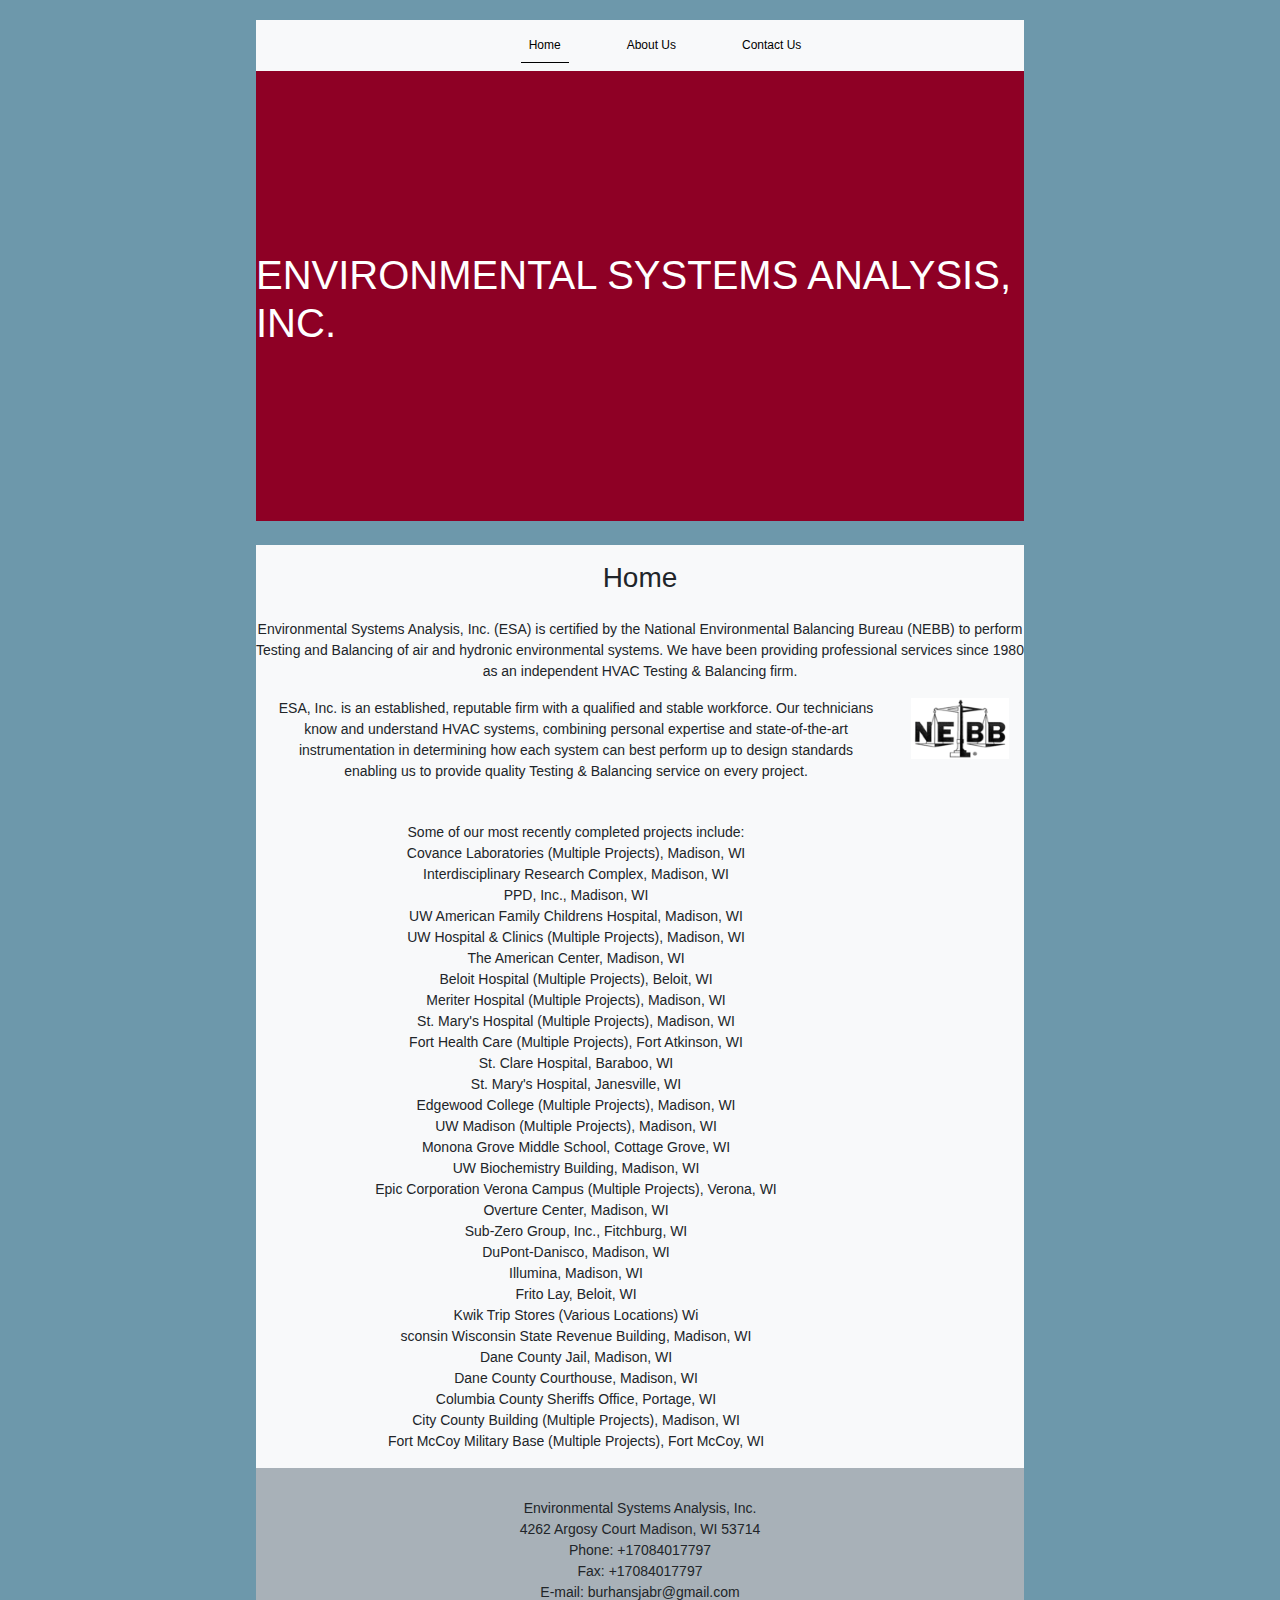
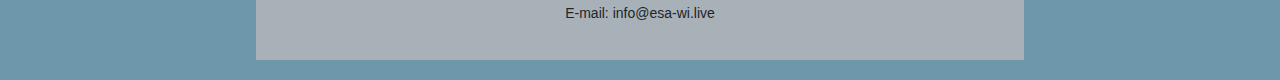
<file: index.html>
<!DOCTYPE html>
<html lang="en">
<head>
    <meta charset="UTF-8">
    <meta http-equiv="X-UA-Compatible" content="IE=edge">
    <meta name="viewport" content="width=device-width, initial-scale=1.0">
    <title>HVAC Testing & Balancing, Environmental Systems Analysis, In...</title>
    <link rel="stylesheet" href="plugins/bootstrap/css/bootstrap.css">
    <link rel="stylesheet" href="style.css">
</head>
<body>
    <nav class="navbar navbar-expand-lg bg-light">
        <div class="container">
            <ul class="navbar-nav mx-auto">
                <li class="nav-items">
                    <a href="index.html" class="nav-link active"> Home</a>
                </li>
                <li class="nav-items">
                    <a href="about.html" class="nav-link"> About Us</a>
                </li>
                <li class="nav-items">
                    <a href="contact.html" class="nav-link"> Contact Us</a>
                </li>
            </ul>
        </div>
    </nav>

    <section class="sect">
        <div class="container">
            <div class="row justify-content-center">
                <h1 class="head">ENVIRONMENTAL SYSTEMS ANALYSIS, INC.</h1>
            </div>
        </div>
    </section>

    <section class="mt-4 bg-light">
        <div class="container">
            <div class="row justify-content-center">
                <h3 class="py-3 home">Home</h3>
                <p class="text-center">Environmental Systems Analysis, Inc. (ESA) is certified by the National Environmental Balancing Bureau (NEBB) to perform Testing and Balancing of air and hydronic environmental systems.  We have been providing professional services since 1980 as an independent HVAC Testing & Balancing firm.</p>
                <br>
                <div class="container-fluid">
                    <div class="row">
                    <div class="col-10">
                        <p class="text-center"> ESA, Inc. is an established, reputable firm with a qualified and stable workforce.  Our technicians know and understand HVAC systems, combining personal expertise and state-of-the-art instrumentation in determining how each system can best perform up to design standards enabling us to provide quality Testing & Balancing service on every project.</p>

                         
               <br>
               <p class="text-center">Some of our most recently completed projects include:<br>
                   Covance Laboratories (Multiple Projects), Madison, WI<br>
                   Interdisciplinary Research Complex, Madison, WI<br>
                   PPD, Inc., Madison, WI<br>
                   UW American Family Childrens Hospital, Madison, WI<br>
                   UW Hospital & Clinics (Multiple Projects), Madison, WI<br>
                   The American Center, Madison, WI<br>
                   Beloit Hospital (Multiple Projects), Beloit, WI<br>
                   Meriter Hospital (Multiple Projects), Madison, WI<br>
                   St. Mary's Hospital (Multiple Projects), Madison, WI<br>
                   Fort Health Care (Multiple Projects), Fort Atkinson, WI<br>
                   St. Clare Hospital, Baraboo, WI<br>
                   St. Mary's Hospital, Janesville, WI<br>
                   Edgewood College (Multiple Projects), Madison, WI<br>
                   UW Madison (Multiple Projects), Madison, WI<br>
                   Monona Grove Middle School, Cottage Grove, WI<br>
                   UW Biochemistry Building, Madison, WI<br>
                   Epic Corporation Verona Campus (Multiple Projects), Verona, WI<br>
                   Overture Center, Madison, WI<br>
                   Sub-Zero Group, Inc., Fitchburg, WI<br>
                   DuPont-Danisco, Madison, WI<br>
                   Illumina, Madison, WI<br>
                   Frito Lay, Beloit, WI<br>
                   Kwik Trip Stores (Various Locations) Wi<br>sconsin
                   Wisconsin State Revenue Building, Madison, WI<br>
                   Dane County Jail, Madison, WI<br>
                   Dane County Courthouse, Madison, WI<br>
                   Columbia County Sheriffs Office, Portage, WI<br>
                   City County Building (Multiple Projects), Madison, WI<br>
                   Fort McCoy Military Base (Multiple Projects), Fort McCoy, WI
                   </p>
                    </div>
                    <div class="col-2">
                        <img src="images/119_NEBB_Logo.png" alt="" width="100%">
                    </div>
                </div>
                </div>
            </div>
        </div>
    </section>
    
    <footer class="foot">
        <div class="container">
                <div class="row justify-content-center">
                   <p class="text-center">Environmental Systems Analysis, Inc.<br>
                    4262 Argosy Court
                    Madison, WI 53714<br>
                    Phone: +17084017797<br>
                    Fax: +17084017797<br>
                    E-mail: burhansjabr@gmail.com<br>
                    E-mail: info@esa-wi.live</p>
                </div>
            </div>
        </footer>
</body>
</html>
</file>
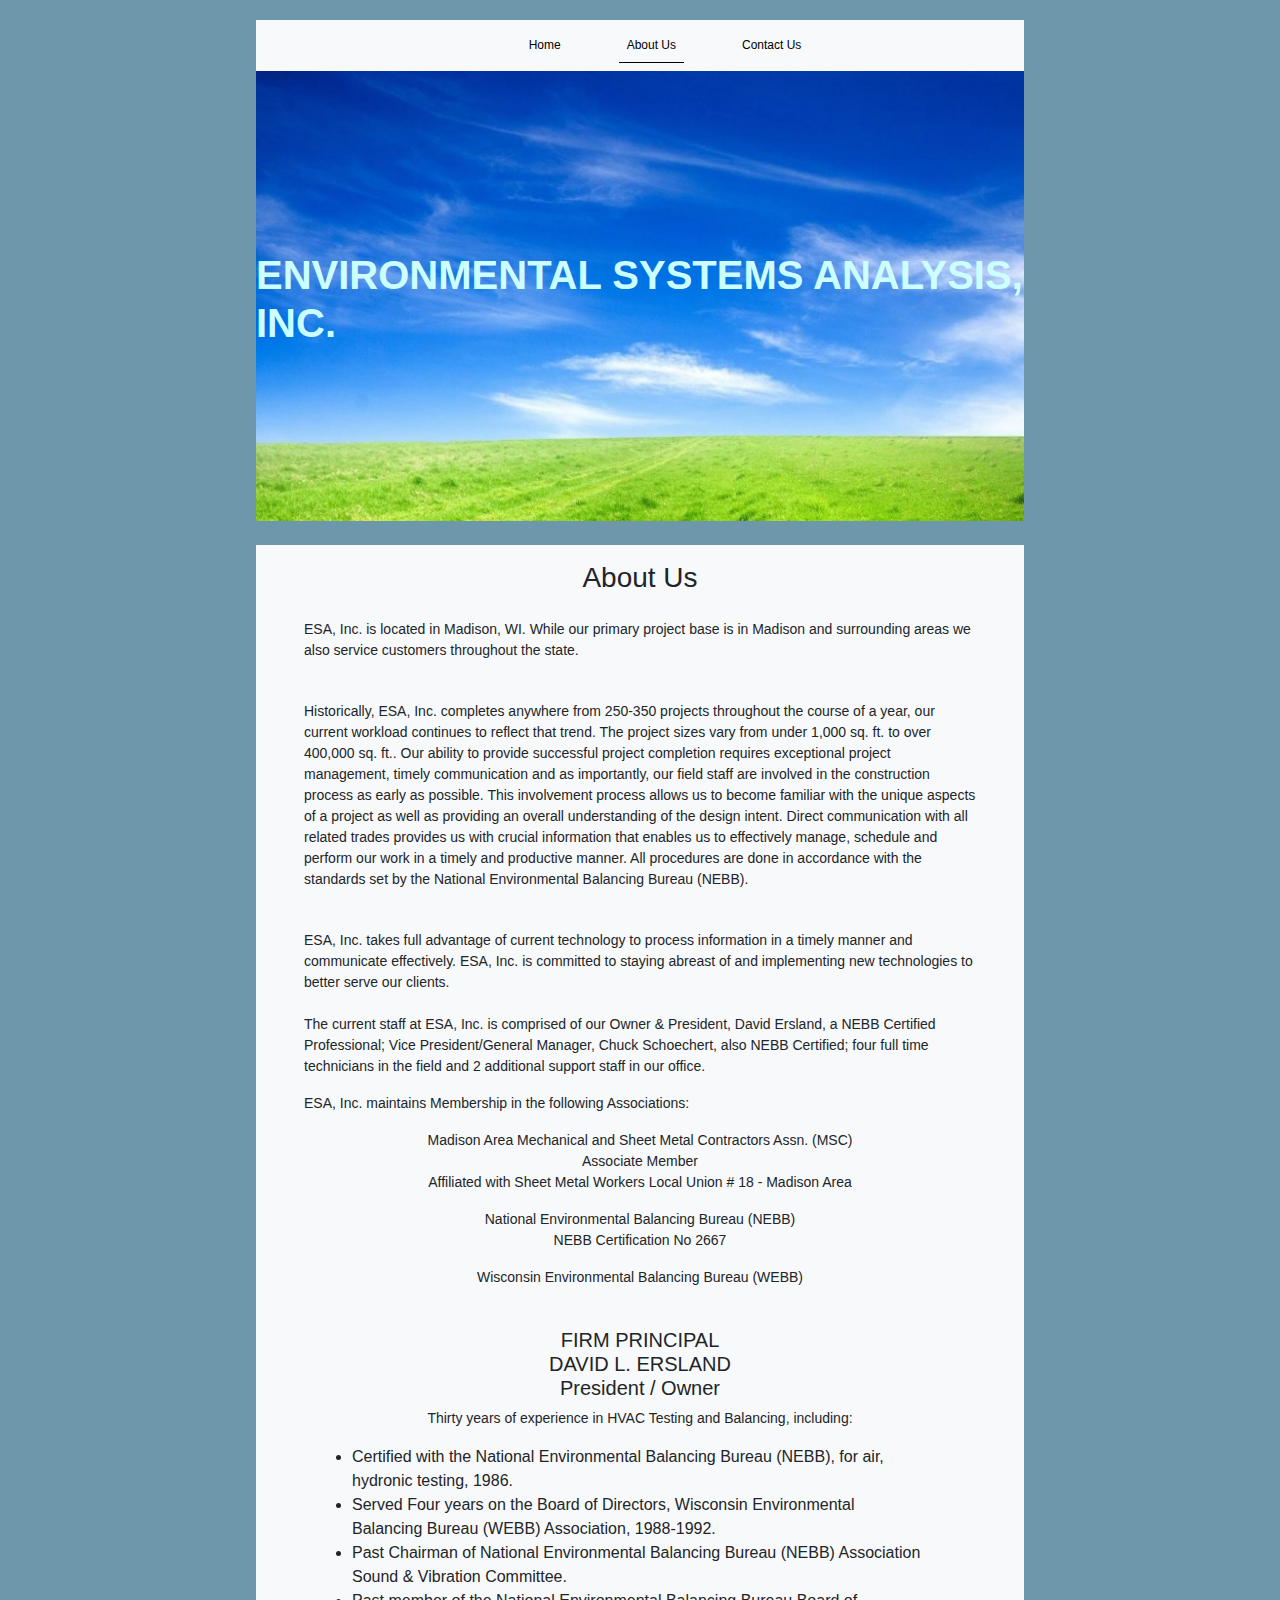
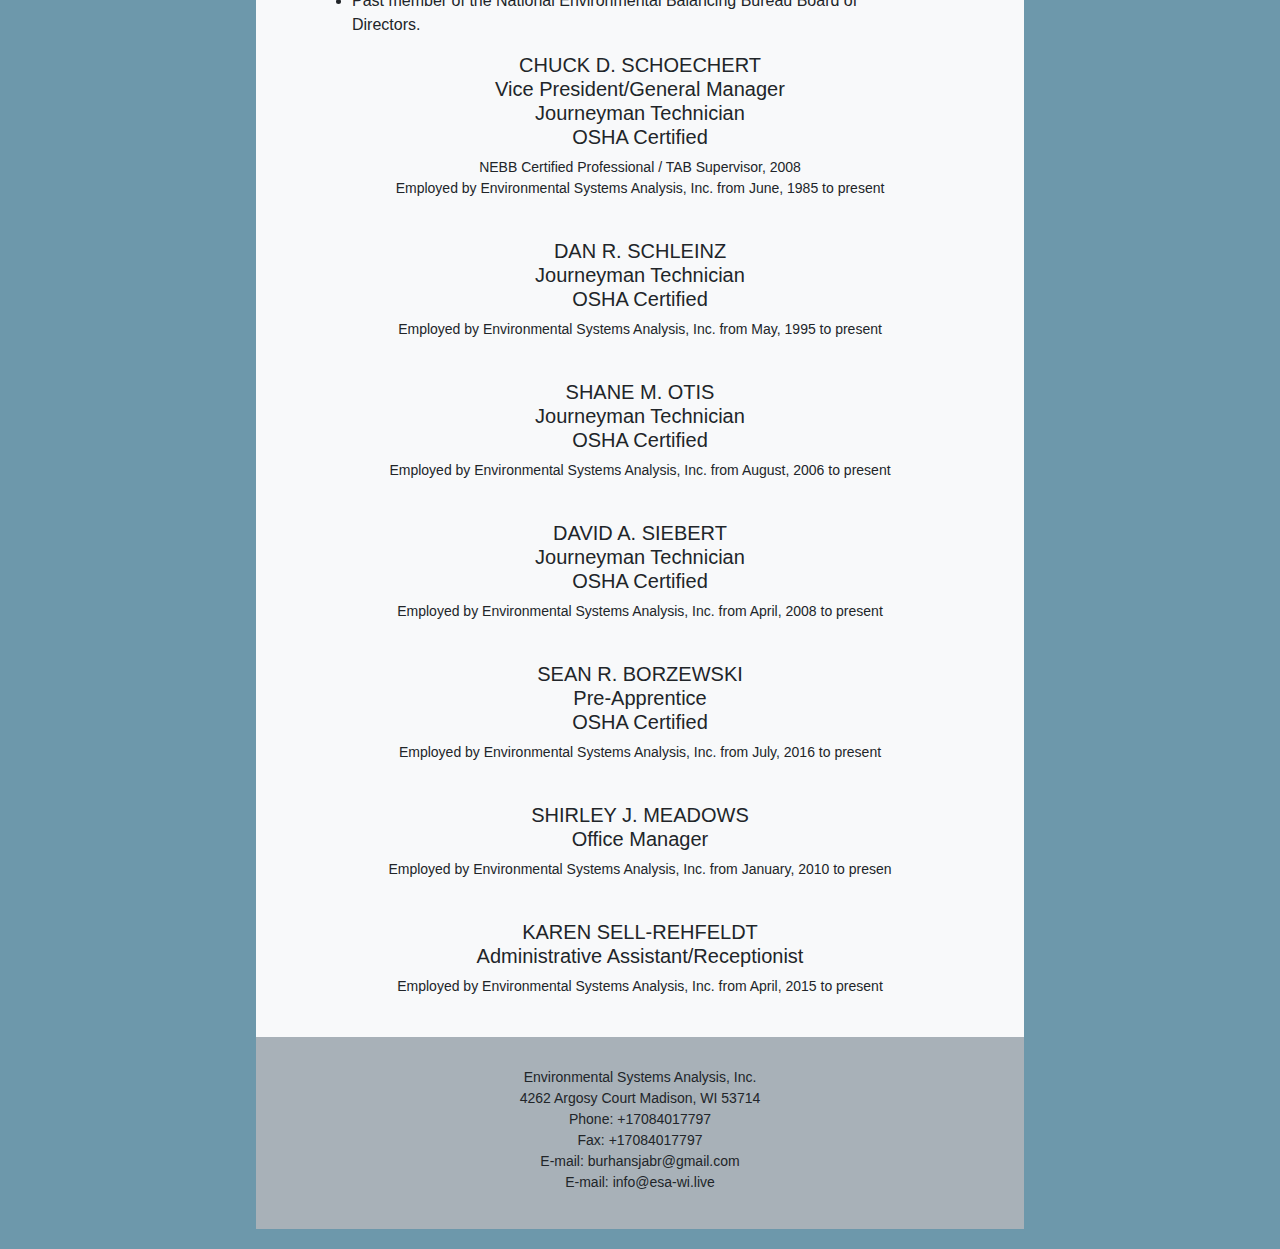
<file: about.html>
<!DOCTYPE html>
<html lang="en">
<head>
    <meta charset="UTF-8">
    <meta http-equiv="X-UA-Compatible" content="IE=edge">
    <meta name="viewport" content="width=device-width, initial-scale=1.0">
    <title>HVAC Testing & Balancing, Environmental Systems Analysis, In...</title>
    <link rel="stylesheet" href="plugins/bootstrap/css/bootstrap.css">
    <link rel="stylesheet" href="style.css">
</head>
<body>
    <!DOCTYPE html>
    <html lang="en">
    <head>
        <meta charset="UTF-8">
        <meta http-equiv="X-UA-Compatible" content="IE=edge">
        <meta name="viewport" content="width=device-width, initial-scale=1.0">
        <title>HVAC Testing & Balancing, Environmental Systems Analysis, In...</title>
        <link rel="stylesheet" href="plugins/bootstrap/css/bootstrap.css">
        <link rel="stylesheet" href="style.css">
    </head>
    <body>
        <nav class="navbar navbar-expand-lg bg-light">
            <div class="container">
                <ul class="navbar-nav mx-auto">
                    <li class="nav-items">
                        <a href="index.html" class="nav-link"> Home</a>
                    </li>
                    <li class="nav-items">
                        <a href="about.html" class="nav-link active"> About Us</a>
                    </li>
                    <li class="nav-items">
                        <a href="contact.html" class="nav-link"> Contact Us</a>
                    </li>
                </ul>
            </div>
        </nav>
    
        <section class="sect1">
            <div class="container">
                <div class="row justify-content-center">
                    <h1 class="header "><b>ENVIRONMENTAL SYSTEMS ANALYSIS, INC.</b></h1>
                </div>
            </div>
        </section>
    
        <section class="mt-4 bg-light">
            <div class="container px-5">
                <div class="">
                    <h3 class="py-3 text-center">About Us</h3>
                    <p>ESA, Inc. is located in Madison, WI.  While our primary project base is in Madison and surrounding areas we also service customers throughout the state.</p>
                    <br>
                            <p> Historically, ESA, Inc. completes anywhere from 250-350 projects throughout the course of a year, our current workload continues to reflect that trend.  The project sizes vary from under 1,000 sq. ft. to over 400,000 sq. ft.. Our ability to provide successful project completion requires exceptional project management, timely communication and as importantly, our field staff are involved in the construction process as early as possible.  This involvement process allows us to become familiar with the unique aspects of a project as well as providing an overall understanding of the design intent.  Direct communication with all related trades provides us with crucial information that enables us to effectively manage, schedule and perform our work in a timely and productive manner.  All procedures are done in accordance with the standards set by the National Environmental Balancing Bureau (NEBB).</p>
                   <br>
                   <p>ESA, Inc. takes full advantage of current technology to process information in a timely manner and communicate effectively.  ESA, Inc. is committed to staying abreast of and implementing new technologies to better serve our clients.<br><br>

                    The current staff at ESA, Inc. is comprised of our Owner & President, David Ersland, a NEBB Certified Professional; Vice President/General Manager, Chuck Schoechert, also NEBB Certified; four full time technicians in the field and 2 additional support staff in our office.
                       </p>
                        <p>ESA, Inc. maintains Membership in the following Associations:</p>
                      <p class="text-center">
                           
                    Madison Area Mechanical and Sheet Metal Contractors Assn. (MSC)<br>
                    Associate Member<br>
                    Affiliated with Sheet Metal Workers Local Union # 18 - Madison Area</p>

                  <p class="text-center"> National Environmental Balancing Bureau (NEBB)<br>
                    NEBB Certification No 2667</p> 

                   <p class="text-center"> Wisconsin Environmental Balancing Bureau (WEBB)
                       </p><br>

                       <h5 class="text-center">FIRM PRINCIPAL<br>

                        DAVID L. ERSLAND<br>
                        
                         President / Owner</h5>
                         <p class="text-center">
                            Thirty years of experience in HVAC Testing and Balancing, including:
                         </p>
                         <div class="container px-5">
                              <ul>
                            <li>Certified with the National Environmental Balancing Bureau (NEBB), for air, hydronic testing, 1986.</li>
                            <li>Served Four years on the Board of Directors, Wisconsin Environmental Balancing Bureau (WEBB) Association, 1988-1992.</li>
                            <li>  Past Chairman of National Environmental Balancing Bureau (NEBB) Association Sound & Vibration Committee.</li>
                            <li>Past member of the National Environmental Balancing Bureau Board of Directors.</li>
                        </ul>
                         </div>
                       
                        
                        <h5 class="text-center">
                            CHUCK D. SCHOECHERT<br>
                            Vice President/General Manager<br>
                            Journeyman Technician<br>
                            OSHA Certified
                        </h5>
                        <p class="text-center">NEBB Certified Professional / TAB Supervisor, 2008<br>

                            Employed by Environmental Systems Analysis, Inc. from June, 1985 to present</p>
                            <br>
                            <h5 class="text-center">
                                
DAN R. SCHLEINZ<br>
Journeyman Technician<br>
                               
                                OSHA Certified
                            </h5>
                            <p class="text-center">Employed by Environmental Systems Analysis, Inc. from May, 1995 to present</p>
                                <br>
                                <h5 class="text-center">
                                    SHANE M. OTIS<br>
                                    Journeyman Technician<br>
                                    OSHA Certified
                                </h5>
                                <p class="text-center">Employed by Environmental Systems Analysis, Inc. from August, 2006 to present</p>
                                    <br>
                                    <h5 class="text-center">
                                        DAVID A. SIEBERT<br>
                                        Journeyman Technician<br>
                                        OSHA Certified
                                    </h5>
                                    <p class="text-center">Employed by Environmental Systems Analysis, Inc. from April, 2008 to present</p>
                                        <br>
                                        <h5 class="text-center">
                                            SEAN R. BORZEWSKI<br>
                                            Pre-Apprentice<br>
                                            OSHA Certified
                                        </h5>
                                        <p class="text-center">Employed by Environmental Systems Analysis, Inc. from July, 2016 to present</p>
                                            <br>
                                            <h5 class="text-center">SHIRLEY J. MEADOWS<br>Office Manager
                                            </h5>
                                            <p class="text-center">Employed by Environmental Systems Analysis, Inc. from January, 2010 to presen</p>
                                                <br>
                                                <h5 class="text-center">
                                                    KAREN SELL-REHFELDT<br>Administrative Assistant/Receptionist
                                                </h5>
                                                <p class="text-center">Employed by Environmental Systems Analysis, Inc. from April, 2015 to present</p>
                                                    <br> 

                       
                </div>
            </div>
        </section>
        
        <footer class="foot">
        <div class="container">
                <div class="row justify-content-center">
                   <p class="text-center">Environmental Systems Analysis, Inc.<br>
                    4262 Argosy Court
                    Madison, WI 53714<br>
                    Phone: +17084017797<br>
                    Fax: +17084017797<br>
                    E-mail: burhansjabr@gmail.com<br>
                    E-mail: info@esa-wi.live</p>
                </div>
            </div>
        </footer>
    </body>
    </html>
</body>
</html>
</file>
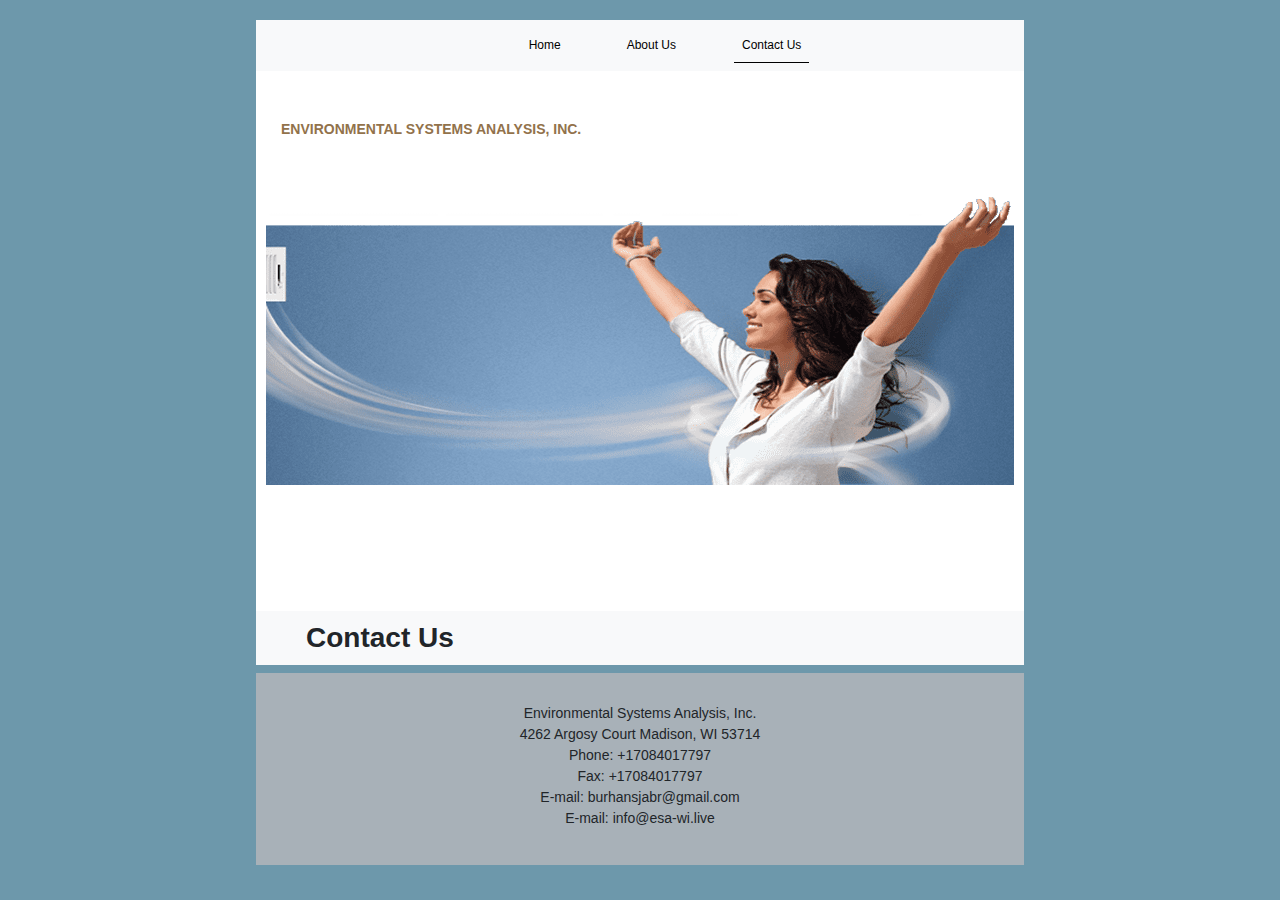
<file: contact.html>
<!DOCTYPE html>
<html lang="en">
<head>
    <meta charset="UTF-8">
    <meta http-equiv="X-UA-Compatible" content="IE=edge">
    <meta name="viewport" content="width=device-width, initial-scale=1.0">
    <title>HVAC Testing & Balancing, Environmental Systems Analysis, In...</title>
    <link rel="stylesheet" href="plugins/bootstrap/css/bootstrap.css">
    <link rel="stylesheet" href="style.css">
</head>
<body>
    <nav class="navbar navbar-expand-lg bg-light">
        <div class="container">
            <ul class="navbar-nav mx-auto">
                <li class="nav-items">
                    <a href="index.html" class="nav-link"> Home</a>
                </li>
                <li class="nav-items">
                    <a href="about.html" class="nav-link"> About Us</a>
                </li>
                <li class="nav-items">
                    <a href="contact.html" class="nav-link active"> Contact Us</a>
                </li>
            </ul>
        </div>
    </nav>

    <section class="sector">
        <div class="container">
        <p class="heads pt-5"><b>ENVIRONMENTAL SYSTEMS ANALYSIS, INC.</b></p>
        </div>
    </section>

    <section class="bg-light">
        <div class="conatiner">
            <h3 class="cont"><b>Contact Us</b></h3>
        </div>
    </section>

    <footer class="foot">
        <div class="container">
                <div class="row justify-content-center">
                   <p class="text-center">Environmental Systems Analysis, Inc.<br>
                    4262 Argosy Court
                    Madison, WI 53714<br>
                    Phone: +17084017797<br>
                    Fax: +17084017797<br>
                    E-mail: burhansjabr@gmail.com<br>
                    E-mail: info@esa-wi.live</p>
                </div>
            </div>
        </footer>
</body>
</html>
</file>
<file: style.css>
*{
    margin: 0;
    padding: 0;
    box-sizing: border-box;
}
.sect{
    background: #8E0025;
    height: 50vh;
}
body{
    background: #6D98AB;
    margin-left: 20%;
    margin-right: 20%;
    margin-top: 20px;
    margin-bottom: 20px;
}
.foot{
    padding-top: 30px;
    padding-bottom: 20px;
    background-color: #A8B1B8;
}
.head{
    color: white;
    padding-top: 180px;
}
.nav-link{
    color: black;
    margin-left: 50px;
    font-size: 12px;
}
.nav-link:hover{
    color: black;
    border-bottom: 1px solid #000;
}
.active{
    border-bottom: 1px solid #000;
}
p{
    font-size: 14px;
}
.sect1{
    background: url("images/sky_1522153285.jpg");
    background-repeat: no-repeat;
    background-size: cover;
    background-position: bottom;
    height: 50vh;
}
.sector{
    background: url("images/Air-Header-Blue.png") white;
    background-repeat: no-repeat;
    background-position: right;
    height: 60vh;
    border-right: 10px solid white;
    border-left: 10px solid white;
}
.header{
    color: #CCFFFF;
    padding-top: 180px;
}
.heads{
    color: #92724B;
}
.cont{
    padding-left: 50px;
    padding-top: 10px;
    padding-bottom : 10px;
}
@media (max-width: 576px) {
    body{
        margin-left: 5%;
        margin-right: 5%;
    }
    .sect{
        background: #8E0025;
        height: 30vh;
    }
    .head{
        color: white;
        padding-top: 100px;
        font-size: 15px !important;
        text-align: center;
    }
    .header{
        color: #CCFFFF;
        padding-top: 100px;
        font-size: 15px !important;
        text-align: center;
    }
    p{
        font-size: 11px !important;
    }
    .sect1{
        background: url("images/sky_1522153285.jpg");
        background-repeat: no-repeat;
        background-size: cover;
        background-position: bottom;
        height: 30vh;
    }
    .sector{
        background: url("images/Air-Header-Blue.png") white;
        background-repeat: no-repeat;
        background-position: right;
        height: 60vh;
        border-right: 5px solid white;
        border-left: 5px solid white;
    }
    .heads{
        color: #92724B;
        font-size: 14px !important;
        text-align: center;
    }
    .cont{
        text-align: center !important;
        padding-top: 7px;
        padding-bottom: 7px;
    }
    .nav-link{
        font-size: 11px !important;
    }
}
@media (max-width: 1024px) {
    body{
        margin-left: 10%;
        margin-right: 10%;
    }
    .nav-link{
        font-size: 17px;
    }
    .sect{
        background: #8E0025;
        height: 25vh;
    }
    .head{
        color: white;
        padding-top: 150px;
        font-size: 20px;
        text-align: center;
    }
    .header{
        color: #CCFFFF;
        padding-top: 150px;
        font-size: 20px;
        text-align: center;
    }
    p{
        font-size: 17px;
    }
    .sect1{
        background: url("images/sky_1522153285.jpg");
        background-repeat: no-repeat;
        background-size: cover;
        background-position: bottom;
        height: 25vh;
    }
    .sector{
        background: url("images/Air-Header-Blue.png") white;
        background-repeat: no-repeat;
        background-position: right;
        height: 35vh;
        border-right: 5px solid white;
        border-left: 5px solid white;
    }
    .heads{
        color: #92724B;
        font-size: 20px;
        text-align: center;
    }
    .cont{
        text-align: center !important;
        padding-top: 7px;
        padding-bottom: 7px;
    }
}
@media (max-width: 768px) {
    body{
        margin-left: 5%;
        margin-right: 5%;
    }
    .nav-link{
        font-size: 15px;
    }
    .sect{
        background: #8E0025;
        height: 30vh;
    }
    .head{
        color: white;
        padding-top: 100px;
        font-size: 20px;
        text-align: center;
    }
    .header{
        color: #CCFFFF;
        padding-top: 100px;
        font-size: 20px;
        text-align: center;
    }
    p{
        font-size: 15px;
    }
    .sect1{
        background: url("images/sky_1522153285.jpg");
        background-repeat: no-repeat;
        background-size: cover;
        background-position: bottom;
        height: 30vh;
    }
    .sector{
        background: url("images/Air-Header-Blue.png") white;
        background-repeat: no-repeat;
        background-position: right;
        height: 60vh;
        border-right: 5px solid white;
        border-left: 5px solid white;
    }
    .heads{
        color: #92724B;
        font-size: 20px;
        text-align: center;
    }
    .cont{
        text-align: center !important;
        padding-top: 7px;
        padding-bottom: 7px;
    }
}
</file>
